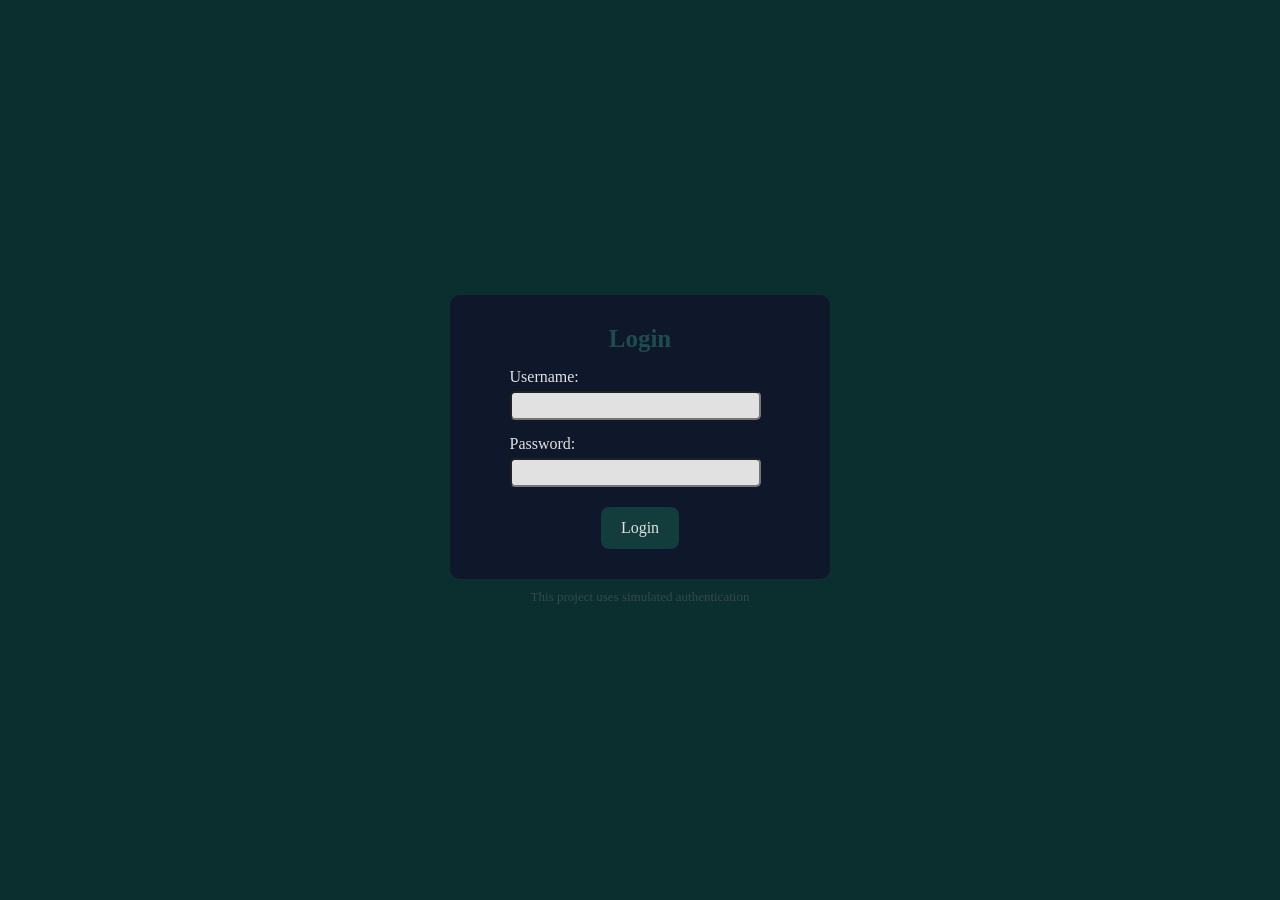
<file: index.html>
<!doctype html>
<html lang="en">
  <head>
    <meta charset="UTF-8" />
    <meta name="viewport" content="width=device-width, initial-scale=1.0" />
    <title>TaskFlow</title>
    <link rel="stylesheet" href="./css/style.css" />
    <link rel="stylesheet" href="./css/lightMode.css" />
    <link rel="stylesheet" href="./css/responsive.css" />
    <script src="./js/app.js" type="module" defer></script>
    <script src="./js/isLoggedIn.js"></script>
  </head>
  <body>
    <aside class="sidebar">
      <img
        class="logo"
        src="./assets/images/e1a14b73-54bd-4e6a-8684-4b191fabbdb9.jpg"
        alt="logo"
      />
      <div class="middle-sidebar">
        <button class="btn dashboard">
          <svg
            class="svg-icon"
            xmlns="http://www.w3.org/2000/svg"
            viewBox="0 0 512 512"
          >
            <path
              fill="currentColor"
              d="M277.8 8.6c-12.3-11.4-31.3-11.4-43.5 0l-224 208c-9.6 9-12.8 22.9-8 35.1S18.8 272 32 272l16 0 0 176c0 35.3 28.7 64 64 64l288 0c35.3 0 64-28.7 64-64l0-176 16 0c13.2 0 25-8.1 29.8-20.3s1.6-26.2-8-35.1l-224-208zM200 256a56 56 0 1 1 112 0 56 56 0 1 1 -112 0zM144 432c0-44.2 35.8-80 80-80l64 0c44.2 0 80 35.8 80 80 0 8.8-7.2 16-16 16l-192 0c-8.8 0-16-7.2-16-16z"
            />
          </svg>
          Dashboard
        </button>
        <button class="btn add-task">
          <svg
            class="svg-icon"
            xmlns="http://www.w3.org/2000/svg"
            viewBox="0 0 448 512"
          >
            <path
              style="
                fill: var(--fa-secondary-color, currentColor);
                opacity: var(--fa-secondary-opacity, 0.4);
              "
              d=""
            />
            <path
              style="
                fill: var(--fa-primary-color, currentColor);
                opacity: var(--fa-primary-opacity, 1);
              "
              d="M248 56c0-13.3-10.7-24-24-24s-24 10.7-24 24l0 176-176 0c-13.3 0-24 10.7-24 24s10.7 24 24 24l176 0 0 176c0 13.3 10.7 24 24 24s24-10.7 24-24l0-176 176 0c13.3 0 24-10.7 24-24s-10.7-24-24-24l-176 0 0-176z"
            />
          </svg>
          Add Task
        </button>
        <button class="btn project">
          <svg
            class="svg-icon"
            xmlns="http://www.w3.org/2000/svg"
            viewBox="0 0 640 512"
          >
            <path
              fill="currentColor"
              d="M128.1 0c-35.3 0-64 28.7-64 64l0 384c0 35.3 28.7 64 64 64l146.2 0 10.9-54.5c4.3-21.7 15-41.6 30.6-57.2l132.2-132.2 0-97.5c0-17-6.7-33.3-18.7-45.3L322.8 18.7C310.8 6.7 294.5 0 277.6 0L128.1 0zM389.6 176l-93.5 0c-13.3 0-24-10.7-24-24l0-93.5 117.5 117.5zM332.3 466.9l-11.9 59.6c-.2 .9-.3 1.9-.3 2.9 0 8 6.5 14.6 14.6 14.6 1 0 1.9-.1 2.9-.3l59.6-11.9c12.4-2.5 23.8-8.6 32.7-17.5l118.9-118.9-80-80-118.9 118.9c-8.9 8.9-15 20.3-17.5 32.7zm267.8-123c22.1-22.1 22.1-57.9 0-80s-57.9-22.1-80 0l-28.8 28.8 80 80 28.8-28.8z"
            />
          </svg>
          Project
          <svg
            class="svg-open-close active-project"
            xmlns="http://www.w3.org/2000/svg"
            viewBox="0 0 384 512"
          >
            <path
              fill="currentColor"
              d="M214.6 470.6c-12.5 12.5-32.8 12.5-45.3 0l-160-160c-9.2-9.2-11.9-22.9-6.9-34.9S19.1 256 32 256l96 0 0-176c0-26.5 21.5-48 48-48l32 0c26.5 0 48 21.5 48 48l0 176 96 0c12.9 0 24.6 7.8 29.6 19.8s2.2 25.7-6.9 34.9l-160 160z"
            />
          </svg>

          <svg
            class="svg-open-close"
            xmlns="http://www.w3.org/2000/svg"
            viewBox="0 0 384 512"
          >
            <path
              fill="currentColor"
              d="M169.4 41.4c12.5-12.5 32.8-12.5 45.3 0l160 160c9.2 9.2 11.9 22.9 6.9 34.9S364.9 256 352 256l-96 0 0 176c0 26.5-21.5 48-48 48l-32 0c-26.5 0-48-21.5-48-48l0-176-96 0c-12.9 0-24.6-7.8-29.6-19.8S.2 210.5 9.4 201.4l160-160z"
            />
          </svg>
        </button>
        <ul class="project-list"></ul>
        <button class="btn priority">
          <svg
            class="svg-icon"
            xmlns="http://www.w3.org/2000/svg"
            viewBox="0 0 576 512"
          >
            <path
              fill="currentColor"
              d="M373.2 165.1c1.2 2.3 3.3 3.8 5.8 4.2L562.3 199 431.5 330.7c-1.8 1.8-2.6 4.4-2.2 6.9L457.7 521 292 437.3c-2.3-1.1-5-1.1-7.2 0L119.1 521 147.5 337.6c.4-2.5-.4-5.1-2.2-6.9L14.5 199 197.8 169.3c1.9-.3 3.6-1.3 4.8-2.7l1.1-1.5 84.8-165.1 84.8 165.1zM260.5 194.3c-10.5 20.3-29.9 34.5-52.5 38.2l-60.3 9.8 43 43.3c16.1 16.2 23.6 39.2 20.1 61.8l-9.3 60.3 54.5-27.5 3.9-1.8c19.5-8.5 41.9-7.9 61.1 1.8l54.5 27.5-9.3-60.3c-3.5-22.6 3.9-45.6 20.1-61.8l43-43.3-60.2-9.8c-22.6-3.7-42.1-17.8-52.5-38.2l-27.9-54.3-27.9 54.3z"
            />
          </svg>
          Priority
          <svg
            class="svg-open-close active-priority"
            xmlns="http://www.w3.org/2000/svg"
            viewBox="0 0 384 512"
          >
            <path
              fill="currentColor"
              d="M214.6 470.6c-12.5 12.5-32.8 12.5-45.3 0l-160-160c-9.2-9.2-11.9-22.9-6.9-34.9S19.1 256 32 256l96 0 0-176c0-26.5 21.5-48 48-48l32 0c26.5 0 48 21.5 48 48l0 176 96 0c12.9 0 24.6 7.8 29.6 19.8s2.2 25.7-6.9 34.9l-160 160z"
            />
          </svg>

          <svg
            class="svg-open-close"
            xmlns="http://www.w3.org/2000/svg"
            viewBox="0 0 384 512"
          >
            <path
              fill="currentColor"
              d="M169.4 41.4c12.5-12.5 32.8-12.5 45.3 0l160 160c9.2 9.2 11.9 22.9 6.9 34.9S364.9 256 352 256l-96 0 0 176c0 26.5-21.5 48-48 48l-32 0c-26.5 0-48-21.5-48-48l0-176-96 0c-12.9 0-24.6-7.8-29.6-19.8S.2 210.5 9.4 201.4l160-160z"
            />
          </svg>
        </button>
        <ul class="priority-list">
          <li class="priority-item">High</li>
          <li class="priority-item">Medium</li>
          <li class="priority-item">Low</li>
        </ul>
      </div>
      <div class="bottom-sidebar">
        <button class="btn color-mode-btn">
          <svg
            class="color-mode-icone active-mode-color"
            xmlns="http://www.w3.org/2000/svg"
            viewBox="0 0 576 512"
          >
            <path
              fill="currentColor"
              d="M317.1-10.2c-18.8-23.8-55.2-20.6-73.4 10-13.5 15.7-30.9 38.1-48.1 48.4-63.1 3.7-144.6-20.9-120.5 78.6 3.3 18.6 2.2 31.3-.1 47.6-1.7 1.9-3.3 3.8-4.9 5.6-40.6 48.3-116.2 75.5-31.6 134.5 12.6 9.2 21.3 15.6 29.8 25.5 5.1 155 9.6 123.9 148.6 128.6 66.3 80.8 85.3 77.7 151.8-.8 27.9-10.2 52.9-15 75.7-10.1 23.3 5 48.5-11.5 49.6-38.1 .4-10.7 1.4-23.5 2.4-36.7 1.6-18.2 2.3-37.5 3-53 42-42.1 107.6-79.4 28.4-126.9 .2 .1 .2 .1-.1-.1-10.5-9.2-24.9-28.1-33.3-39 4.6-117.9 1.4-112.6-113.8-113.2-16.8-14.3-51.9-45.9-63.5-60.9l0 0zM262 75.6c8-8.2 16-17.3 23.2-25.8 27.1 23 56.3 63.4 86.5 64.9 18.5 0 39.6-.1 59.2 .7l-.6 55.9c1.1 23.5 13.7 30.3 30.3 53.1 8.7 10.4 16.3 19.5 27 28.4-27.4 29.5-54.9 38.8-52.2 75.5-.7 17.1-2.1 42.7-3.9 63.5-33.6-1.2-65.3 8.2-92.1 18.6-20.9 9.6-29.2 32.4-47.4 45.9-11.9-11-29.4-34.4-37.5-40.5-7.5-7.2-17.2-11-27.2-11.1l-91.1-1c-.5-8.2-1.2-17.3-1.8-26.2-1.6-18.1-1.7-29.9-2.8-46.8-1.6-28.2-35.8-53.5-54.9-67.6 17.1-14.5 30.9-28.3 43.6-43.2 27.4-27.1 21.7-66.9 17.5-107.1 20.6-.6 41.6-.6 60-.6 29.7-1.6 45.6-18.8 64.3-36.6l0 0zM365.1 316.3c64.3-90.5-53.6-214.4-141.1-146-41.9 37.1-57.2 103.3-24 150.1 41.9 56.9 125.1 46.6 165.1-4.1zM263.3 220.8c32.2-26 70.6 35.1 50.1 57.7-7.8 15-51.5 23-60.4 6-15-18.9-3.8-48.1 10.3-63.7z"
            />
          </svg>
          <svg
            class="color-mode-icone"
            xmlns="http://www.w3.org/2000/svg"
            viewBox="0 0 512 512"
          >
            <path
              fill="currentColor"
              d="M375 406.7c-32.7 25.9-74.1 41.3-119 41.3-106 0-192-86-192-192 0-72.2 39.8-135.1 98.7-167.9-1.8 13-2.7 26.4-2.7 39.9 0 133.8 91.3 246.4 215 278.7zm48.1-56c-112-12.4-199.1-107.3-199.1-222.6 0-44.1 12.6-83.2 32-115.4 2.6-4.2 5.2-8.4 8.1-12.4-2.7-.1-5.4-.1-8.1-.1-24.5 0-48.3 3.5-70.7 9.9-107 30.7-185.3 129.3-185.3 246.1 0 141.4 114.6 256 256 256 80.9 0 153-37.5 199.9-96.1 16.5-20.6 29.9-43.8 39.4-68.9-15.3 3.3-31.1 5-47.4 5-8.4 0-16.7-.5-24.9-1.4z"
            />
          </svg>
          <span>Light Mode</span>
        </button>
        <button class="btn logout">
          <svg
            class="svg-icon"
            xmlns="http://www.w3.org/2000/svg"
            viewBox="0 0 512 512"
          >
            <path
              fill="currentColor"
              d="M288 0c0-17.7-14.3-32-32-32S224-17.7 224 0l0 256c0 17.7 14.3 32 32 32s32-14.3 32-32L288 0zM146.3 98.4c14.5-10.1 18-30.1 7.9-44.6s-30.1-18-44.6-7.9C43.4 92.1 0 169 0 256 0 397.4 114.6 512 256 512S512 397.4 512 256c0-87-43.4-163.9-109.7-210.1-14.5-10.1-34.4-6.6-44.6 7.9s-6.6 34.4 7.9 44.6c49.8 34.8 82.3 92.4 82.3 157.6 0 106-86 192-192 192S64 362 64 256c0-65.2 32.5-122.9 82.3-157.6z"
            />
          </svg>
          logout
        </button>
      </div>
    </aside>
    <main class="main-content">
      <header class="header">
        <button class="menu-btn">
          <svg
            class="svg-icon"
            xmlns="http://www.w3.org/2000/svg"
            viewBox="0 0 448 512"
          >
            <path
              fill="currentColor"
              d="M0 96C0 78.3 14.3 64 32 64l384 0c17.7 0 32 14.3 32 32s-14.3 32-32 32L32 128C14.3 128 0 113.7 0 96zM0 256c0-17.7 14.3-32 32-32l384 0c17.7 0 32 14.3 32 32s-14.3 32-32 32L32 288c-17.7 0-32-14.3-32-32zM448 416c0 17.7-14.3 32-32 32L32 448c-17.7 0-32-14.3-32-32s14.3-32 32-32l384 0c17.7 0 32 14.3 32 32z"
            />
          </svg>
        </button>
        <h3 class="page-title">Dashboard</h3>
        <form class="search-box">
          <input
            class="search"
            type="text"
            placeholder="Search your task title..."
          />
          <button type="submit" class="search-submit">
            <svg
              class="svg-icon"
              xmlns="http://www.w3.org/2000/svg"
              viewBox="0 0 576 512"
            >
              <path
                fill="currentColor"
                d="M471.7 240.9c16.6-224.6-289.7-348.9-402.8-135.5-115 214.5 103 445.2 318.9 296.9 39.9 34 75 76 111.7 111.9 29.6 29.5 74.8-15.4 45.3-45.2l-36.8-36.9c-19.8-24.5-44.3-47-66.3-67.2-2.6-2.4-5.2-4.7-7.7-7 25.9-36.5 34.1-80.9 37.7-117.1zM204.1 65c97.9-36.9 216 69.1 203.9 169.6 .5 106.3-104.4 163.6-196 147.2-145-38.7-143.7-266.9-7.8-316.8z"
              />
            </svg>
          </button>
        </form>
        <div class="user-notificatin">
          <svg
            class="svg-icon notification"
            xmlns="http://www.w3.org/2000/svg"
            viewBox="0 0 448 512"
          >
            <path
              fill="currentColor"
              d="M224 0c-17.7 0-32 14.3-32 32l0 3.2C119 50 64 114.6 64 192l0 21.7c0 48.1-16.4 94.8-46.4 132.4L7.8 358.3C2.7 364.6 0 372.4 0 380.5 0 400.1 15.9 416 35.5 416l376.9 0c19.6 0 35.5-15.9 35.5-35.5 0-8.1-2.7-15.9-7.8-22.2l-9.8-12.2C400.4 308.5 384 261.8 384 213.7l0-21.7c0-77.4-55-142-128-156.8l0-3.2c0-17.7-14.3-32-32-32zM162 464c7.1 27.6 32.2 48 62 48s54.9-20.4 62-48l-124 0z"
            />
          </svg>
          <button class="user-account">
            <svg
              class="svg-icon"
              xmlns="http://www.w3.org/2000/svg"
              viewBox="0 0 448 512"
            >
              <path
                fill="currentColor"
                d="M288 320c88.4 0 160 71.6 160 160l0 32-448 0 0-32c0-88.4 71.6-160 160-160l128 0zm-64-64a128 128 0 1 1 0-256 128 128 0 1 1 0 256z"
              />
            </svg>
            <span class="user-account-name"></span>
          </button>
        </div>
      </header>
      <section class="board">
        <div class="column todo-column" data-status="todo">
          <h3>ToDo</h3>
          <ul class="cardList-ul"></ul>
        </div>
        <div class="column doing-column" data-status="doing">
          <h3>Doing</h3>
          <ul class="cardList-ul"></ul>
        </div>
        <div class="column done-column" data-status="done">
          <h3>Done</h3>
          <ul class="cardList-ul"></ul>
        </div>
      </section>
    </main>
    <div class="modal info-task-modal">
      <div class="modal-card">
        <div class="modal-header">
          <h2 class="modal-title info-modal-title"></h2>
          <button class="close-modal">X</button>
        </div>
        <div class="task-info">
          <div class="task-box">
            <span class="task-label">Project</span>
            <p class="info-modal-project"></p>
          </div>
          <div class="task-box">
            <span class="task-label">Description</span>
            <p class="info-modal-description"></p>
          </div>
          <div class="task-details">
            <div class="detail-item info-modal-priority"></div>
            <div class="detail-item info-modal-status"></div>
            <div class="detail-item date info-modal-date"></div>
          </div>
        </div>
        <div class="modal-actions">
          <button class="edit-task-btn">Edit Task</button>
          <button class="delete-btn">Delete</button>
        </div>
      </div>
    </div>
    <div class="modal edit-task-modal">
      <div class="modal-card">
        <div class="modal-header">
          <h2 class="modal-title">Edit Task</h2>
          <button class="close-modal">X</button>
        </div>
        <form class="modal-form">
          <div class="form-group">
            <label>Title</label>
            <input
              class="edit-modal-title"
              type="text"
              placeholder="Task title"
            />
          </div>
          <div class="form-group">
            <label>Description</label>
            <textarea
              maxlength="120"
              class="edit-modal-description"
              placeholder="Task description"
            ></textarea>
          </div>
          <div class="form-group">
            <label>Project</label>
            <input
              class="edit-modal-project"
              type="text"
              placeholder="Project name"
            />
          </div>
          <div class="form-group">
            <label>Priority</label>
            <select class="edit-modal-priority">
              <option value="high">High</option>
              <option value="medium">Medium</option>
              <option value="low">Low</option>
            </select>
          </div>
          <div class="form-group">
            <label>Status</label>
            <select class="edit-modal-status">
              <option value="todo">ToDo</option>
              <option value="doing">Doing</option>
              <option value="done">Done</option>
            </select>
          </div>
          <div class="form-group">
            <label>Date</label>
            <input class="edit-modal-date" type="date" />
          </div>
          <div class="modal-actions">
            <button class="save-btn" type="submit">Save Changes</button>
            <button class="cancel-btn">Cancel</button>
          </div>
        </form>
      </div>
    </div>
    <div class="modal add-task-modal">
      <div class="modal-card">
        <div class="modal-header">
          <h2 class="modal-title">Add Task</h2>
          <button class="close-modal close-add-task-modal">X</button>
        </div>
        <form class="modal-form">
          <div class="form-group">
            <label>Title</label>
            <input
              required
              class="add-modal-title"
              type="text"
              placeholder="Task title"
            />
          </div>
          <div class="form-group">
            <label>Description</label>
            <textarea
              maxlength="120"
              required
              class="add-modal-description"
              placeholder="Task description"
            ></textarea>
          </div>
          <div class="form-group">
            <label>Project</label>
            <input
              required
              class="add-modal-project"
              type="text"
              placeholder="Project name"
            />
          </div>
          <div class="form-group">
            <label>Priority</label>
            <select class="add-modal-priority">
              <option value="high">High</option>
              <option value="medium">Medium</option>
              <option value="low">Low</option>
            </select>
          </div>
          <div class="form-group">
            <label>Status</label>
            <select class="add-modal-status">
              <option value="todo">ToDo</option>
              <option value="doing">Doing</option>
              <option value="done">Done</option>
            </select>
          </div>
          <div class="form-group">
            <label>Date</label>
            <input required class="add-modal-date" type="date" />
          </div>
          <div class="modal-actions">
            <button type="submit" class="save-btn">Save</button>
          </div>
        </form>
      </div>
    </div>
  </body>
</html>
</file>
<file: css/style.css>
/*global style */
* {
  margin: 0px;
  padding: 0px;
  box-sizing: border-box;
}
button {
  all: unset;
}
body {
  position: relative;
  display: flex;
  min-height: 100vh;
  overflow-x: hidden;
}
li {
  list-style: none;
}
html {
  scroll-behavior: smooth;
  overflow-x: hidden;
}

/*sidebar style */
.sidebar {
  width: 250px;
  height: 100vh;
  background: #0b2e2f;
  display: flex;
  flex-direction: column;
  align-items: center;
  padding: 20px 0;
  overflow: hidden;
  /* justify-content: space-around; */
}
.middle-sidebar {
  width: 100%;
  flex: 1;
  overflow-y: auto;
  overflow-x: hidden;
  display: flex;
  flex-direction: column;
  align-items: center;
  gap: 8px;
  padding: 20px 0;
}
.middle-sidebar::-webkit-scrollbar {
  width: 6px;
}
.middle-sidebar::-webkit-scrollbar-track {
  background: transparent;
}
.middle-sidebar::-webkit-scrollbar-thumb {
  background: rgba(255, 255, 255, 0.2);
  border-radius: 10px;
}
.middle-sidebar::-webkit-scrollbar-thumb:hover {
  background: rgba(255, 255, 255, 0.35);
}
.bottom-sidebar {
  width: 100%;
  display: flex;
  flex-direction: column;
  align-items: center;
  padding: 20px 0px;
}
.logo {
  width: 150px;
  height: 150px;
  border-radius: 100%;
}
.dashboard {
  padding: 10px;
  color: #e2e8f0;
  display: flex;
  align-items: center;
  justify-content: center;
  cursor: default;
  text-decoration: underline;
}
.btn {
  padding: 10px;
  color: #e2e8f0;
  border-radius: 10px;
  cursor: pointer;
  display: flex;
  align-items: center;
  justify-content: center;
  border: 1px solid #20575800;
}
.btn:hover {
  border: 1px solid #205758;
}
.project-list,
.priority-list {
  visibility: hidden;
  max-height: 0;
  opacity: 0;
  transition:
    max-height 0.35s ease,
    opacity 0.35s ease;
  margin-top: -4px;
  color: #588384;
  padding-left: 30px;
  line-height: 25px;
  font-size: 13px;
}
.project-item,
.priority-item {
  cursor: pointer;
}
.project-item:hover,
.priority-item:hover {
  color: #e2e8f0;
}
.project-list.active-project-list,
.priority-list.active-priority-list {
  visibility: visible;
  opacity: 1;
  max-height: 300px;
}

/* svg style */

.svg-open-close {
  visibility: hidden;
  opacity: 0;
  max-width: 0;
  margin-left: 4px;
  width: 10px;
  margin-top: 5px;
  height: 10px;
}
.svg-open-close.active-priority,
.svg-open-close.active-project {
  visibility: visible;
  opacity: 1;
  max-width: 100px;
}
.color-mode-icone {
  visibility: hidden;
  opacity: 0;
  max-width: 0;
  width: 20px;
  padding-right: 5px;
}
.color-mode-icone.active-mode-color {
  visibility: visible;
  opacity: 1;
  max-width: 100px;
}

.svg-icon {
  width: 20px;
  padding-right: 5px;
}

/* main style */
.main-content {
  cursor: default;
  width: 100%;
  background-color: #0f172a;
}

/* header style */
.header {
  height: 70px;
  width: calc((100%) - (30px));
  background: #111827;
  display: flex;
  justify-content: space-between;
  align-items: center;
  color: #e2e8f0;
  padding: 0px 15px;
  border-bottom: solid 4px #1f2937;
  cursor: default;
}
.menu-btn {
  display: none;
  font-size: 24px;
  cursor: pointer;
  z-index: 2001;
  position: relative;
}
.search-box {
  width: 40%;
  position: relative;
  display: flex;
}
.search {
  width: 89%;
  height: 36px;
  padding: 8px;
  border-radius: 8px 0px 0px 8px;
  outline: none;
  border: none;
  background: #1e293b;
  color: #f8fafc;
}
.search::placeholder {
  color: #94a3b8;
}
.search-submit {
  height: 22px;
  background: #1e293b;
  padding: 7px 20px;
  border-radius: 0px 8px 8px 0px;
  position: absolute;
  color: #f8fafc;
  cursor: pointer;
  right: 0px;
  display: flex;
  align-items: center;
  justify-content: center;
}
.search-submit .svg-icon {
  width: 20px;
  padding-right: 0px;
}
.user-notificatin {
  display: flex;
}
.user-account {
  cursor: default;
  font-size: 15px;
  display: flex;
  align-items: center;
  justify-content: center;
  flex-direction: row;
}

.notification {
  cursor: default;
  padding: 0px 20px;
}
/* contant style column */
.board {
  display: flex;
  justify-content: space-between;
  gap: 10px;
  padding: 10px;
  overflow-x: auto;
  align-items: flex-start;
}
.column {
  min-width: 0;
  overflow-x: hidden;
  margin: 10px;
  width: 50%;
  height: calc((100vh) - (110px));
  background: #1e293b;
  border: solid 1px white;
  text-align: center;
  border-radius: 8px;
  overflow-y: auto;
}
.column h3 {
  padding: 10px;
  color: #f8fafc;
  border-bottom: 1px solid rgba(255, 255, 255, 0.8);
}
.cardList-ul {
  display: flex;
  flex-direction: column;
  justify-content: center;
}
.cardList-li {
  height: auto;
  gap: 6px;
  cursor: grab;
  display: flex;
  flex-direction: column;
  justify-content: space-between;
  color: #94a3b8;
  border: solid 3px #0f172a;
  background: #273549;
  margin: 10px 10px 0px 10px;
  padding: 10px;
  border-radius: 8px;
  min-height: 75px;
}
.cardList-li:active {
  cursor: grabbing;
}
.cardList-li:hover {
  background: #324256;
}

.cardList-title {
  overflow: hidden;
  text-overflow: ellipsis;
  color: #f8fafc;
  font-size: 18px;
}
.cardList-project,
.cardList-description {
  overflow: hidden;
  text-overflow: ellipsis;
  font-size: 14px;
}
.cardList-description {
  display: -webkit-box;
  -webkit-line-clamp: 1;
  -webkit-box-orient: vertical;
  white-space: nowrap;
}
.cardList-bottom {
  display: flex;
  justify-content: space-between;
  font-size: 14px;
}
/* modal start */
.modal {
  position: fixed;
  inset: 0;
  background: rgba(0, 0, 0, 0.7);
  display: flex;
  align-items: center;
  justify-content: center;
  opacity: 0;
  visibility: hidden;
  transition: 0.3s;
  z-index: 999;
}
.modal.active {
  opacity: 1;
  visibility: visible;
}
.modal-card {
  width: min(450px, 92%);
  max-height: 450px;
  overflow: hidden;
  overflow-y: auto;
  background: #1e293b;
  border-radius: 24px;
  padding: 28px;
  box-shadow: 0 20px 50px rgba(0, 0, 0, 0.2);
  transform: translateY(25px) scale(0.96);
  transition: 0.3s;
}
.modal.active .modal-card {
  transform: translateY(0) scale(1);
}
.modal-header {
  display: flex;
  align-items: center;
  justify-content: center;
  margin-bottom: 24px;
}
.modal-title {
  font-size: 28px;
  color: white;
}
.close-modal {
  font-family: Arial, Helvetica, sans-serif;
  color: white;
  display: flex;
  justify-content: center;
  align-items: center;
  width: 40px;
  height: 40px;
  border: none;
  border-radius: 12px;
  cursor: pointer;
  background-color: #205758;
  font-size: 20px;
  transition: 0.2s;
  position: absolute;
  right: 25px;
}
.close-modal:hover {
  background: white;
  color: #205758;
}

/* modal info */
.task-info {
  display: flex;
  flex-direction: column;
  gap: 20px;
}
.task-box {
  background: #f8fafc;
  padding: 18px;
  border-radius: 18px;
}
.task-label {
  display: block;
  font-size: 13px;
  font-weight: 700;
  color: #6b7b7b;
  margin-bottom: 8px;
}
.task-box p {
  color: #253030;
  line-height: 1.7;
}
.task-details {
  display: flex;
  justify-content: space-around;
  gap: 12px;
  flex-wrap: wrap;
}
.detail-item {
  padding: 10px 16px;
  border-radius: 20px;
  background: #edf4f4;
  font-size: 14px;
  font-weight: 600;
}
.high {
  background: #fee2e2;
  color: #dc2626;
}
.medium {
  background: #fef3c7;
  color: #d97706;
}
.low {
  background: #dcfce7;
  color: #16a34a;
}
.doing {
  background: #e9d5ff;
  color: #9333ea;
}
.todo {
  background: #dbeafe;
  color: #2563eb;
}
.done {
  background: #dcfce7;
  color: #16a34a;
}
.modal-actions {
  display: flex;
  gap: 14px;
  margin-top: 28px;
}
.edit-task-btn,
.save-btn {
  text-align: center;
  flex: 1;
  border: none;
  border-radius: 14px;
  padding: 14px;
  background: #205758;
  color: white;
  font-size: 15px;
  font-weight: 600;
  cursor: pointer;
  transition: 0.2s;
}
.edit-task-btn:hover,
.save-btn:hover {
  background: #173f40;
}
.delete-btn,
.cancel-btn {
  text-align: center;
  flex: 1;
  border: none;
  border-radius: 14px;
  padding: 14px;
  background: #ffe8e8;
  color: #d63c3c;
  font-size: 15px;
  font-weight: 600;
  cursor: pointer;
  transition: 0.2s;
}
.delete-btn:hover {
  background: #ffd9d9;
}

/* end info modal */

/* start form modal add & edit */
.modal-form {
  display: flex;
  flex-direction: column;
  gap: 18px;
}
.form-group {
  display: flex;
  flex-direction: column;
  gap: 8px;
}
.form-group label {
  font-size: 14px;
  font-weight: 600;
  color: #5f6b6b;
}
.form-group input,
.form-group textarea,
.form-group select {
  width: 100%;
  border: 2px solid #dce7e7;
  border-radius: 14px;
  padding: 14px;
  background: #f7fbfb;
  font-size: 15px;
  outline: none;
  transition: 0.2s;
}

.form-group input:focus,
.form-group textarea:focus,
.form-group select:focus {
  border-color: #205758;
  background: white;
}
.form-group textarea {
  min-height: 120px;
  resize: none;
}
/* end modal form */
</file>
<file: css/lightMode.css>
body.light-mode .main-content {
  background-color: #f5f7fa;
}
body.light-mode .sidebar {
  background: #205758;
}
body.light-mode .dashboard {
  color: #ffffff;
}
body.light-mode .btn {
  color: white;
}
body.light-mode .btn:hover {
  border: 1px solid rgba(255, 255, 255, 0.178);
}
body.light-mode .project-list {
  color: #b8e2e2;
}
body.light-mode .priority-list {
  color: #b8e2e2;
}
body.light-mode .header {
  background: #ffffff;
  color: #1e293b;
  border-bottom: solid 2px #d6e4e5;
}
body.light-mode .search {
  background: #ebf0f5;
  color: #1e293b;
  border-top: #1e293b solid 1px;
  border-bottom: #1e293b solid 1px;
  border-left: #1e293b solid 1px;
}
body.light-mode .search::placeholder {
  color: #909193;
}
body.light-mode .search-submit {
  background: #ebf0f5;
  color: #1e293b;
  border-top: #1e293b solid 1px;
  border-bottom: #1e293b solid 1px;
  border-right: #1e293b solid 1px;
}
body.light-mode .column {
  background: #edf2f7;
  border: solid 1px #1e293b;
}
body.light-mode .column h3 {
  color: #1e293b;
  border-bottom: 1px solid #1e293b;
}
body.light-mode .cardList-li {
  color: #64748b;
  border: solid 3px #0f172a;
  background: #ffffff;
  box-shadow: 0 2px 8px rgba(0, 0, 0, 0.06);
}
body.light-mode .cardList-li:hover {
  transform: translateY(-2px);
}

body.light-mode .cardList-title {
  color: #1e293b;
}
body.light-mode .modal {
  background: rgba(0, 0, 0, 0.5);
}
body.light-mode .modal-card {
  background: #ffffff;
  box-shadow: 0 20px 50px rgba(0, 0, 0, 0.2);
}
body.light-mode .modal-title {
  font-size: 28px;
  color: #173f40;
}
body.light-mode .close-modal {
  color: white;
  background-color: #205758;
}
body.light-mode .close-modal:hover {
  background: white;
  color: #205758;
  border: 1px solid #205758;
}
body.light-mode .task-box {
  background: #edf0f2;
}
body.light-mode .form-group label {
  color: #515e5e;
}
body.light-mode .form-group input,
body.light-mode .form-group textarea,
body.light-mode .form-group select {
  border: 2px solid #c3dada;
  background: #f3f7f7;
}
</file>
<file: css/responsive.css>
/* ========================================= */
/* 1200px */
/* ========================================= */

@media (max-width: 1200px) {
  .sidebar {
    width: 220px;
  }

  .column {
    height: calc(100vh - 110px);
  }

  .search-box {
    width: 45%;
  }
}

/* ========================================= */
/* 992px */
/* ========================================= */

@media (max-width: 992px) {
  .sidebar {
    width: 200px;
  }

  .logo {
    width: 120px;
    height: 120px;
  }

  .btn {
    font-size: 14px;
    padding: 8px;
  }

  .header {
    padding: 0 10px;
  }

  .search-box {
    width: 50%;
  }

  .user-account-name {
    display: none;
  }

  .column h3 {
    font-size: 16px;
  }

  .cardList-title {
    font-size: 15px;
  }

  .cardList-project,
  .cardList-description,
  .cardList-bottom {
    font-size: 12px;
  }

  .cardList-li {
    padding: 8px;
  }
}

/* ========================================= */
/* 768px TABLET */
/* ========================================= */

@media (max-width: 768px) {
  body {
    overflow: hidden;
  }

  /* ========================= */
  /* sidebar */
  /* ========================= */

  .sidebar {
    position: fixed;
    top: 0;
    left: -260px;
    width: 250px;
    height: 100vh;
    z-index: 2000;
    transition: left 0.3s ease;
    justify-content: flex-start;
    gap: 25px;
    padding-top: 20px;
  }

  .sidebar.active-sidebar {
    left: 0;
  }

  /* ========================= */
  /* menu button */
  /* ========================= */

  .menu-btn {
    display: block;
  }

  /* ========================= */
  /* header */
  /* ========================= */

  .header {
    height: 70px;
    gap: 10px;
    padding: 0 12px;
  }

  .page-title {
    font-size: 18px;
    white-space: nowrap;
  }

  .search-box {
    flex: 1;
    min-width: 120px;
    position: relative;
    display: flex;
  }

  .search {
    width: 95%;
    min-width: 0;
  }

  .search-submit {
    position: absolute;
    right: 0;
    top: 0;
  }

  .notification {
    padding: 0 10px;
  }

  /* ========================= */
  /* board */
  /* ========================= */

  .board {
    overflow-x: auto;
    overflow-y: hidden;
    height: calc(100vh - 70px);
    align-items: flex-start;
    scroll-snap-type: x mandatory;
  }

  .column {
    min-width: 280px;
    max-width: 280px;
    flex-shrink: 0;
    height: calc(100vh - 95px);
    margin: 0;
    scroll-snap-align: start;
  }

  .column h3 {
    position: sticky;
    top: 0;
    background: inherit;
    z-index: 2;
  }

  /* ========================= */
  /* cards */
  /* ========================= */

  .cardList-li {
    min-height: 65px;
    padding: 8px;
    margin: 8px;
  }

  .cardList-title {
    font-size: 14px;
  }

  .cardList-project,
  .cardList-description,
  .cardList-bottom {
    font-size: 11px;
  }

  /* ========================= */
  /* modals */
  /* ========================= */

  .modal {
    padding: 10px;
  }

  .modal-card {
    width: 100%;
    max-width: 400px;
    max-height: 85vh;
    padding: 20px;
    border-radius: 18px;
  }

  .modal-title {
    font-size: 22px;
  }

  .close-modal {
    width: 34px;
    height: 34px;
    font-size: 16px;
    right: 16px;
  }

  .task-details {
    flex-direction: column;
    align-items: stretch;
  }

  .detail-item {
    text-align: center;
  }

  .modal-actions {
    flex-direction: column;
  }

  .edit-task-btn,
  .save-btn,
  .delete-btn,
  .cancel-btn {
    width: 94%;
    padding: 10px;
    font-size: 13px;
  }

  .form-group label {
    font-size: 13px;
  }

  .form-group input,
  .form-group textarea,
  .form-group select {
    padding: 10px;
    font-size: 13px;
    border-radius: 10px;
  }
}

/* ========================================= */
/* 400px SMALL DEVICES */
/* ========================================= */

@media (max-width: 400px) {
  .column {
    min-width: 220px;
    max-width: 220px;
  }

  .search {
    font-size: 12px;
  }

  .modal-card {
    padding: 14px;
  }

  .task-box {
    padding: 10px;
  }

  .cardList-title {
    font-size: 12px;
  }
}
</file>
<file: css/login.css>
/*global style */
* {
  margin: 0px;
  padding: 0px;
}
body {
}
button {
  all: unset;
}
.container {
  flex-direction: column;
  width: 100%;
  height: 100vh;
  display: flex;
  justify-content: center;
  align-items: center;
  background: #0b2e2f;
  color: rgb(225, 225, 225);
}
.container p {
  padding-top: 10px;
  font-size: 13px;
  color: rgba(113, 114, 114, 0.415);
  cursor: default;
}
.login-form {
  min-width: 250px;
  width: 25%;
  padding: 30px;
  background: #0f172a;
  display: flex;
  flex-direction: column;
  justify-content: center;
  align-items: center;
  border-radius: 10px;
}
.login-form h1 {
  color: #1e4d4f;
  font-size: 25px;
  margin-bottom: 10px;
  cursor: default;
}
label {
  width: 80%;
  display: flex;
  flex-direction: column;
  padding: 5px 5px 5px 0px;
}
input {
  background: rgb(225, 225, 225);
  height: 25px;
  outline: none;
  border-radius: 5px;
  margin: 5px 5px 5px 0px;
}
input:focus {
  border: solid 2px #1c8288;
}
button {
  border: rgba(255, 255, 255, 0) solid 2px;
  padding: 10px 18px 10px 18px;
  border-radius: 8px;
  background: #133c3d;
  margin-top: 10px;
  cursor: pointer;
}
button:hover {
  border: white solid 2px;
}
</file>
